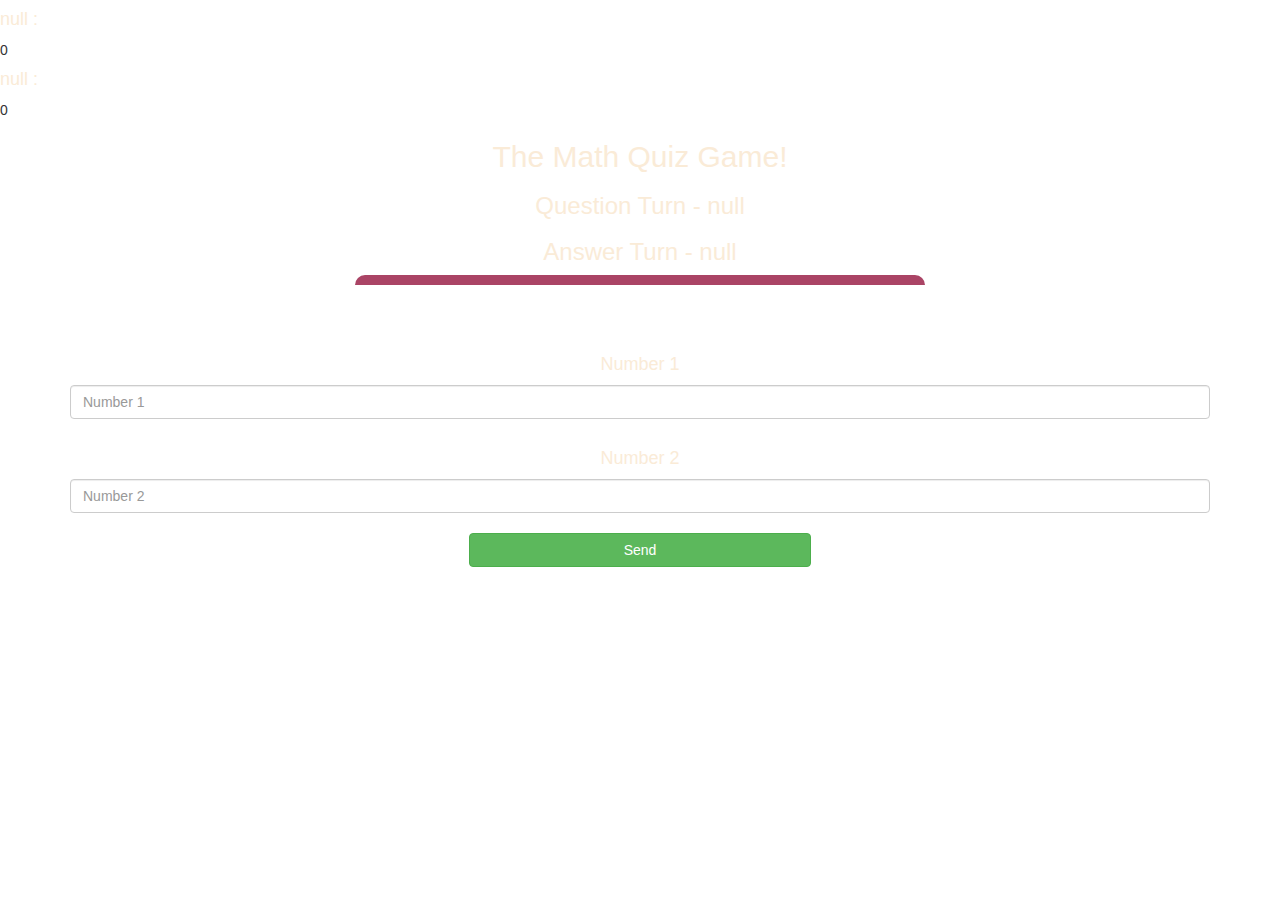
<file: math.html>
<!DOCTYPE html>
<html>
<head>
	<title>Guess The Word</title>

<meta name="viewport" content="width=device-width, initial-scale=1">
<link rel="stylesheet" href="https://maxcdn.bootstrapcdn.com/bootstrap/3.4.0/css/bootstrap.min.css">
<script src="https://ajax.googleapis.com/ajax/libs/jquery/3.4.1/jquery.min.js"></script>
<script src="https://maxcdn.bootstrapcdn.com/bootstrap/3.4.0/js/bootstrap.min.js"></script>
<link rel="stylesheet" type="text/css" href="game.css">
<body>

<h4 id="player1_name" style="color: antiquewhite;"></h4> <span id="player1_score"></span>
<br>
<h4 id="player2_name" style="color: antiquewhite;"></h4> <span id="player2_score"></span>

<div class="container">
	<center>
		<h2 style="color: antiquewhite;">The Math Quiz Game!</h2>
		<h3 id="player_question" style="color: antiquewhite;"></h3>
		<h3 id="player_answer"  style="color: antiquewhite;"></h3>
		<div id="output" class="col-lg-6"> </div>
		<br>
		<br>
		<h4 style="color: antiquewhite;">Number 1</h4>
		<input type="text" id="number1" class="form-control" placeholder="Number 1">
		<br>
		<h4 style="color: antiquewhite;">Number 2</h4>
		<input type="text" id="number2" class="form-control" placeholder="Number 2">
		<br>
		<button onclick="send()" class="btn btn-success" style="width: 30%;">Send</button>
	</center>
</div>

<script src="game_page.js"></script>
</body>
</html>
</file>
<file: game.css>
body {
    background-image: url(https://jooinn.com/images/night-sky-17.jpg);
    background-size: cover;
    background-position: center;
}
 
#hede {
    font-size: 150px;
    color: white;
}

#name_1 {
    font-size: 30px;
    color: white;
    text-align: center;
}

#name_2 {
    font-size: 30px;
    color: white;
    text-align: center;
}

#divvv {
    text-align: center;
}

.login_div1
{
    text-align: center;
}

#butt {
    font-size: 18;
}

#output
{
background: white;
border-radius: 10px;
border-top: 10px solid #AA4465;
padding: 10px;
float: none;
text-align: left;
}

#head4
{
    color: antiquewhite;
}

#head2 
{
    color: antiquewhite;
} 

#player1_name {
    color: antiquewhite;
}

#player2_name {
    color: antiquewhite;
}
</file>
